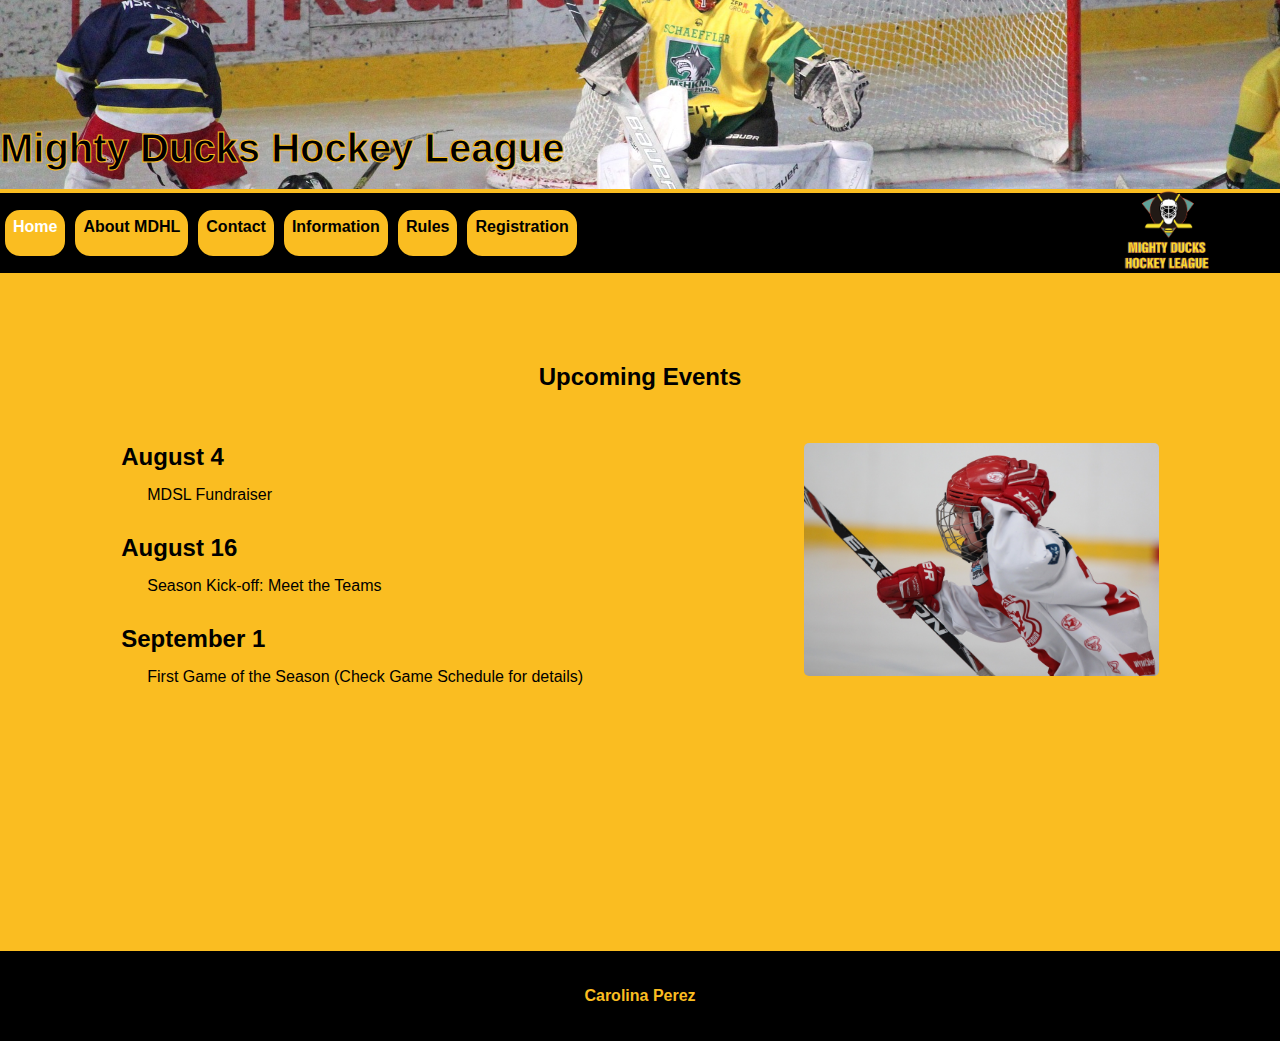
<file: index.html>
<!DOCTYPE html>
<html lang="en">
  <head>
    <meta charset="UTF-8" />
    <meta http-equiv="X-UA-Compatible" content="IE=edge" />
    <meta name="viewport" content="width=device-width, initial-scale=1.0" />
    <link rel="stylesheet" href="./assets/css/style.css">
    <title>Home</title>
    <link rel="shortcut icon" href="./assets/image/LogoMightyDucks-01.png" type="image/x-icon">
  </head>
  <body>
    <header>
      <img src="./assets/image/LogoMightyDucks-01.png" width="150" alt="Logo" class="logo" />
      <h1>Mighty Ducks Hockey League</h1>
      <img id="design" src="./assets/image/design2_image1.jpg" alt="jugando hockey">
      <nav>
        <a href="#" class="active">Home</a>
        <a href="about.html">About MDHL</a>
        <a href="contact.html">Contact</a>
        <a href="information.html">Information</a>
        <a href="rules.html">Rules</a>
        <a href="registration.html">Registration</a>        
      </nav>
    </header>    
    <main>
      <h2 id="title">Upcoming Events</h2>
      <div class="container">
        <div class="container2">
          <h3>August 4</h3>
          <p>MDSL Fundraiser</p>
          <h3>August 16</h3>
          <p>Season Kick-off: Meet the Teams</p>
          <h3>September 1</h3>
          <p>First Game of the Season (Check Game Schedule for details)</p>
        </div>
        <img src="./assets/image/hockey1.jpg" width="200" alt="playing hockey" class="imagen"/>
      </div>
    </main>
    <footer>
      <h4>Carolina Perez</h4>
    </footer>
  </body>
</html>
</file>
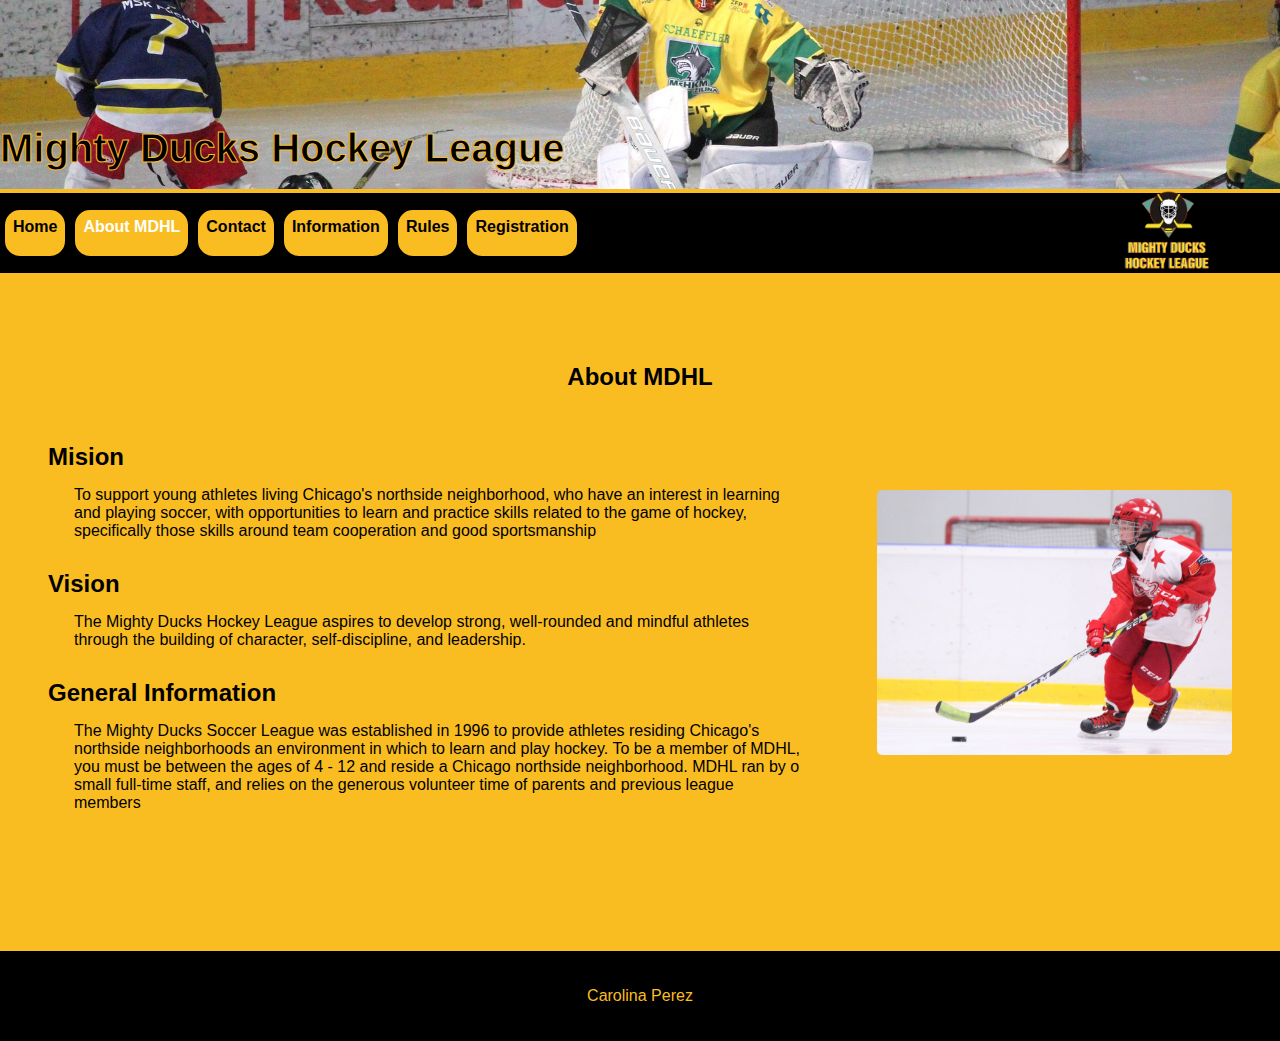
<file: about.html>
<!DOCTYPE html>
<html lang="en">
  <head>
    <meta charset="UTF-8" />
    <meta http-equiv="X-UA-Compatible" content="IE=edge" />
    <meta name="viewport" content="width=device-width, initial-scale=1.0" />
    <link rel="stylesheet" href="./assets/css/style.css" />
    <title>About MDHL</title>
    <link rel="shortcut icon" href="./assets/image/LogoMightyDucks-01.png" type="image/x-icon">
  </head>
  <body>
    <header>
      <h1>Mighty Ducks Hockey League</h1>
      <img id="design" src="./assets/image/design2_image1.jpg" alt="jugando hockey"/>
      <div class="nav">
        <img src="./assets/image/LogoMightyDucks-01.png" width="150" alt="Logo" class="logo"/>
        <nav>
          <a href="index.html">Home</a>
          <a href="#" class="active">About MDHL</a>
          <a href="contact.html">Contact</a>
          <a href="information.html">Information</a>
          <a href="rules.html">Rules</a>
          <a href="registration.html">Registration</a>
        </nav>
      </div>
    </header>
    <main>
      <h2 id="title">About MDHL</h2>
      <div class="container">
        <div class="container2">
          <h2>Mision</h2>
          <p>
            To support young athletes living Chicago's northside neighborhood, who
            have an interest in learning and playing soccer, with opportunities to
            learn and practice skills related to the game of hockey, specifically
            those skills around team cooperation and good sportsmanship
          </p>
          <h2>Vision</h2>
          <p>
            The Mighty Ducks Hockey League aspires to develop strong, well-rounded
            and mindful athletes through the building of character,
            self-discipline, and leadership.
          </p>
          <h2>General Information</h2>
          <p>
            The Mighty Ducks Soccer League was established in 1996 to provide
            athletes residing Chicago's northside neighborhoods an environment in
            which to learn and play hockey. To be a member of MDHL, you must be
            between the ages of 4 - 12 and reside a Chicago northside
            neighborhood. MDHL ran by o small full-time staff, and relies on the
            generous volunteer time of parents and previous league members
          </p>
        </div>
        <img src="./assets/image/hockey2.jpg" width="200" alt="playing hockey" class="imagen"/>
      </div>
    </main>
    <footer>
      <p>Carolina Perez</p>
    </footer>
  </body>
</html>
</file>
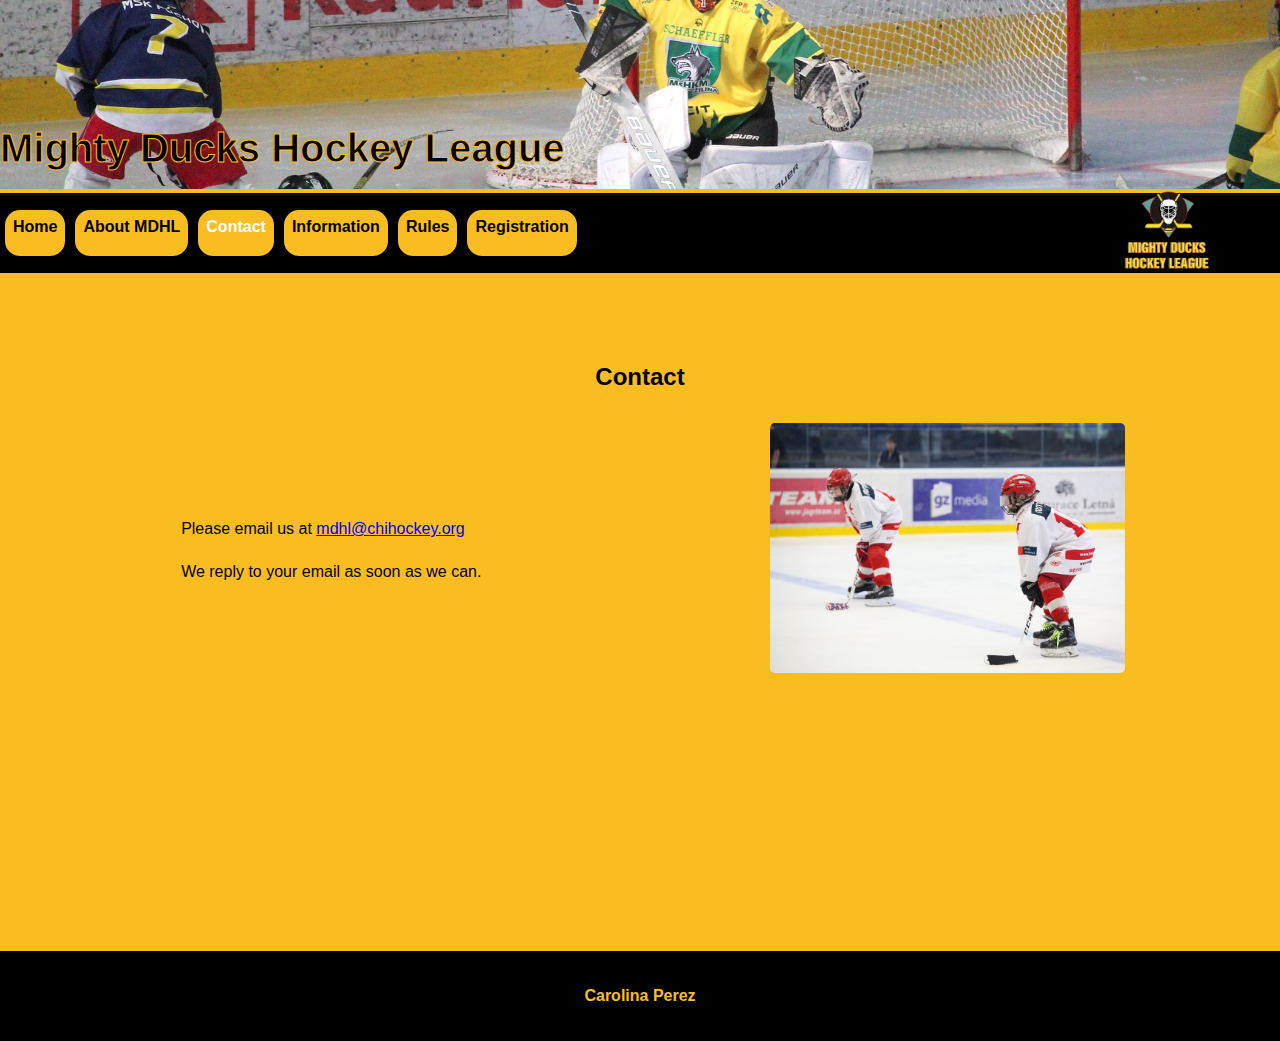
<file: contact.html>
<!DOCTYPE html>
<html lang="en">
<head>
    <meta charset="UTF-8">
    <meta http-equiv="X-UA-Compatible" content="IE=edge">
    <meta name="viewport" content="width=device-width, initial-scale=1.0">
    <link rel="stylesheet" href="./assets/css/style.css">
    <title>Contact</title>
    <link rel="shortcut icon" href="./assets/image/LogoMightyDucks-01.png" type="image/x-icon">
</head>
<body>
    <header>
        <img src="./assets/image/LogoMightyDucks-01.png" width="150" alt="Logo" class="logo">
        <h1>Mighty Ducks Hockey League</h1>
        <img id="design" src="./assets/image/design2_image1.jpg" alt="jugando hockey">
        <nav>
            <a href="index.html">Home</a>
            <a href="about.html" >About MDHL</a>
            <a href="#" class="active">Contact</a>
            <a href="information.html">Information</a>
            <a href="rules.html">Rules</a>
            <a href="registration.html">Registration</a>
        </nav>
    </header>
    <main>
        <h2 id="title">Contact</h2>
        <div class="container">
            <div class="container2">
                <p>Please email us at <a href="mailto:mdhl@chihockey.org">mdhl@chihockey.org</a></p>
                <p>We reply to your email as soon as we can.</p>
            </div>
            <img src="./assets/image/hockey3.jpg" width="200" alt="playing hockey" class="imagen">
        </div>
    </main>
    <footer>
        <h4>Carolina Perez</h4>
    </footer>
</body>
</html>
</file>
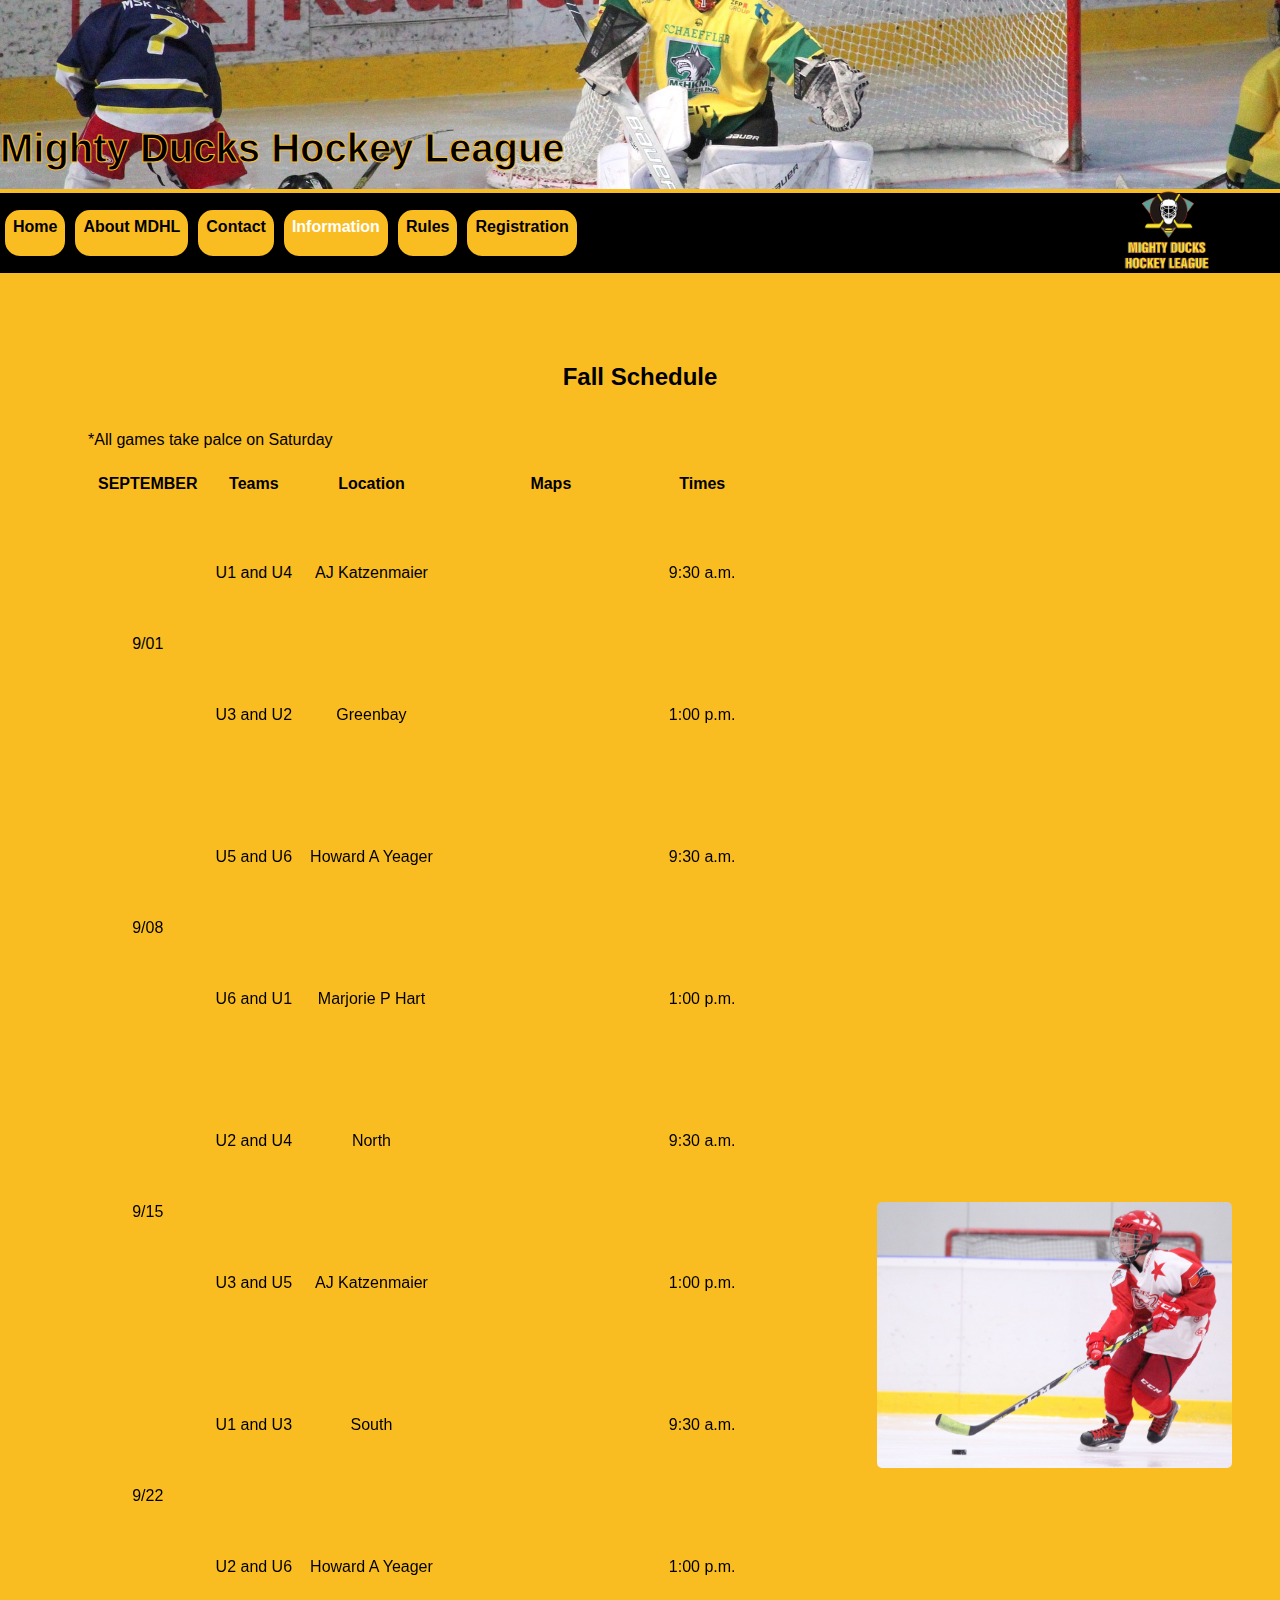
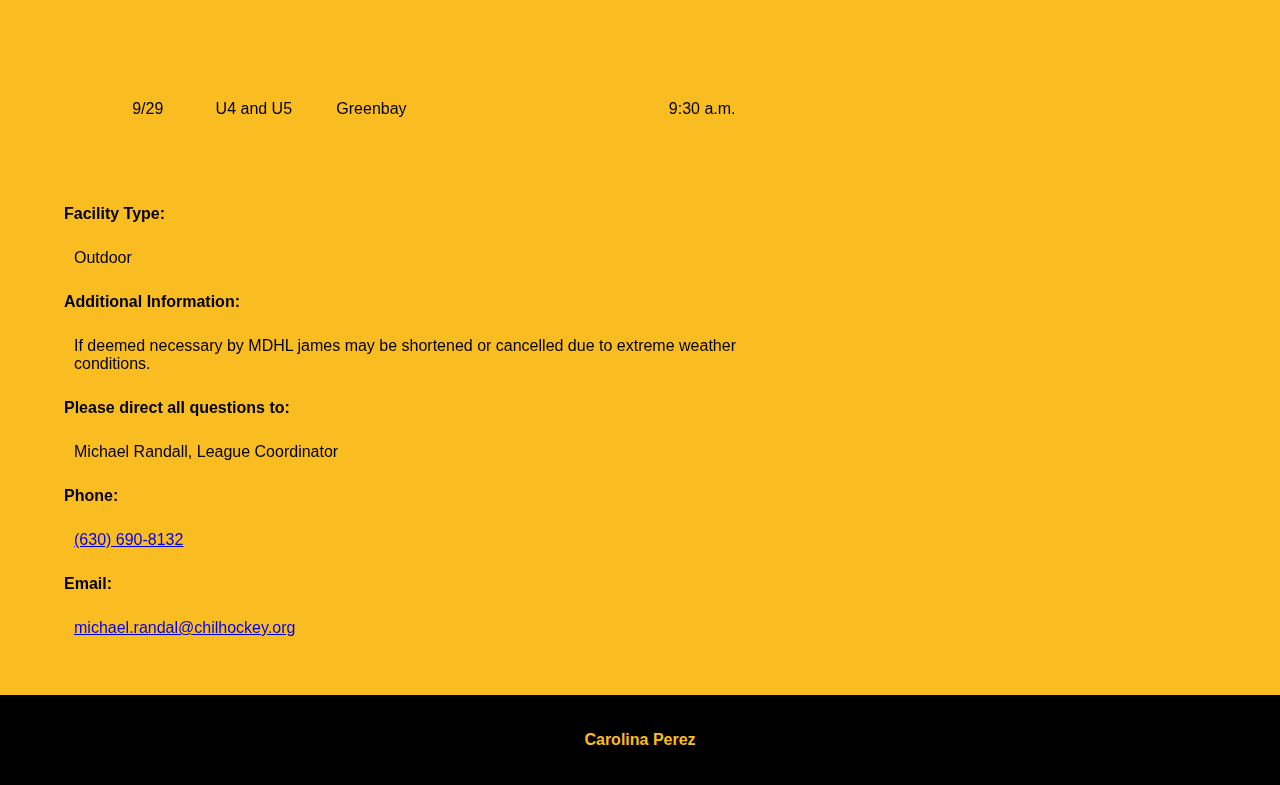
<file: information.html>
<!DOCTYPE html>
<html lang="en">
<head>
    <meta charset="UTF-8" />
    <meta http-equiv="X-UA-Compatible" content="IE=edge" />
    <meta name="viewport" content="width=device-width, initial-scale=1.0" />
    <link rel="stylesheet" href="./assets/css/style.css" />
    <title>Information</title>
    <link rel="shortcut icon" href="./assets/image/LogoMightyDucks-01.png" type="image/x-icon">
</head>
<body>
    <header>
        <img src="./assets/image/LogoMightyDucks-01.png" width="150" alt="Logo" class="logo"/>
        <h1>Mighty Ducks Hockey League</h1>
        <img id="design" src="./assets/image/design2_image1.jpg" alt="jugando hockey"/>
        <nav>
            <a href="index.html">Home</a>
            <a href="about.html">About MDHL</a>
            <a href="contact.html">Contact</a>
            <a href="#" class="active">Information</a>
            <a href="rules.html">Rules</a>
            <a href="registration.html">Registration</a>
        </nav>
    </header>
    <main>
        <h2 id="title">Fall Schedule</h2>
        <div class="container">
            <div>
                <table>
                <caption>
                *All games take palce on Saturday
                </caption>
                <thead>
                    <tr>
                        <th>SEPTEMBER</th>
                        <th>Teams</th>
                        <th>Location</th>
                        <th>Maps</th>
                        <th>Times</th>
                    </tr>
                    <tr>
                        <td rowspan="2">9/01</td>
                        <td>U1 and U4</td>
                        <td>AJ Katzenmaier</td>
                        <td><iframe src="https://www.google.com/maps/embed?pb=!1m18!1m12!1m3!1d2949.781070817096!2d-87.86499018476304!3d42.325868079189235!2m3!1f0!2f0!3f0!3m2!1i1024!2i768!4f13.1!3m3!1m2!1s0x880f932fbc6ba7cd%3A0xcf2bbe275c6da815!2sAJ%20Katzenmaier%20Academy!5e0!3m2!1ses-419!2sar!4v1663791544610!5m2!1ses-419!2sar" width="200" height="120" style="border:0;" allowfullscreen="" loading="lazy" referrerpolicy="no-referrer-when-downgrade"></iframe></td>
                        <td>9:30 a.m.</td>
                    </tr>
                    <tr>
                        <td>U3 and U2</td>
                        <td>Greenbay</td>
                        <td><iframe src="https://www.google.com/maps/embed?pb=!1m18!1m12!1m3!1d91027.85923364383!2d-88.06053456314565!3d44.52292404822956!2m3!1f0!2f0!3f0!3m2!1i1024!2i768!4f13.1!3m3!1m2!1s0x8802e2e809b380f3%3A0x6370045214dcf571!2sGreen%20Bay%2C%20Wisconsin%2C%20EE.%20UU.!5e0!3m2!1ses-419!2sar!4v1663791908706!5m2!1ses-419!2sar" width="200" height="120" style="border:0;" allowfullscreen="" loading="lazy" referrerpolicy="no-referrer-when-downgrade"></iframe></td>
                        <td>1:00 p.m.</td>
                    </tr>
                    <tr>
                        <td rowspan="2">9/08</td>
                        <td>U5 and U6</td>
                        <td>Howard A Yeager</td>
                        <td><iframe src="https://www.google.com/maps/embed?pb=!1m18!1m12!1m3!1d2950.2700626313836!2d-87.85606978476342!3d42.31543827918997!2m3!1f0!2f0!3f0!3m2!1i1024!2i768!4f13.1!3m3!1m2!1s0x880feccac26b07c5%3A0x8b51fa5d6efe771a!2sHoward%20A.%20Yeager%20School%20(PREK-K)!5e0!3m2!1ses-419!2sar!4v1663792040777!5m2!1ses-419!2sar" width="200" height="120" style="border:0;" allowfullscreen="" loading="lazy" referrerpolicy="no-referrer-when-downgrade"></iframe></td>
                        <td>9:30 a.m.</td>
                    </tr>
                    <tr>
                        <td>U6 and U1</td>
                        <td>Marjorie P Hart</td>
                        <td><iframe src="https://www.google.com/maps/embed?pb=!1m18!1m12!1m3!1d378756.96654114575!2d-88.02601861041445!3d42.12805257602795!2m3!1f0!2f0!3f0!3m2!1i1024!2i768!4f13.1!3m3!1m2!1s0x880fecd0628e1bb5%3A0x9a4d5f9aafd42e02!2sMarjorie%20P%20Hart%20School!5e0!3m2!1ses-419!2sar!4v1663792178084!5m2!1ses-419!2sar" width="200" height="120" style="border:0;" allowfullscreen="" loading="lazy" referrerpolicy="no-referrer-when-downgrade"></iframe></td>
                        <td>1:00 p.m.</td>
                    </tr>
                    <tr>
                        <td rowspan="2">9/15</td>
                        <td>U2 and U4</td>
                        <td>North</td>
                        <td><iframe src="https://www.google.com/maps/embed?pb=!1m18!1m12!1m3!1d378761.04203465243!2d-88.0260206964265!3d42.127370934340234!2m3!1f0!2f0!3f0!3m2!1i1024!2i768!4f13.1!3m3!1m2!1s0x880fcd95e6f08ca7%3A0x860dba52293692b4!2sNorth%20Park%20University!5e0!3m2!1ses-419!2sar!4v1663792420945!5m2!1ses-419!2sar" width="200" height="120" style="border:0;" allowfullscreen="" loading="lazy" referrerpolicy="no-referrer-when-downgrade"></iframe></td>
                        <td>9:30 a.m.</td>
                    </tr>
                    <tr>
                        <td>U3 and U5</td>
                        <td>AJ Katzenmaier</td>
                        <td><iframe src="https://www.google.com/maps/embed?pb=!1m18!1m12!1m3!1d2949.781070817096!2d-87.86499018476304!3d42.325868079189235!2m3!1f0!2f0!3f0!3m2!1i1024!2i768!4f13.1!3m3!1m2!1s0x880f932fbc6ba7cd%3A0xcf2bbe275c6da815!2sAJ%20Katzenmaier%20Academy!5e0!3m2!1ses-419!2sar!4v1663791544610!5m2!1ses-419!2sar" width="200" height="120" style="border:0;" allowfullscreen="" loading="lazy" referrerpolicy="no-referrer-when-downgrade"></iframe></td>
                        <td>1:00 p.m.</td>
                    </tr>
                    <tr>
                        <td rowspan="2">9/22</td>
                        <td>U1 and U3</td>
                        <td>South</td>
                        <td><iframe src="https://www.google.com/maps/embed?pb=!1m18!1m12!1m3!1d23771.70352221837!2d-87.66337945119085!3d41.86138526692929!2m3!1f0!2f0!3f0!3m2!1i1024!2i768!4f13.1!3m3!1m2!1s0x880e2c8f3bbc18fb%3A0x91e24d68ed0a1370!2sSouth%20Loop%2C%20Chicago%2C%20Illinois%2C%20EE.%20UU.!5e0!3m2!1ses-419!2sar!4v1663792503001!5m2!1ses-419!2sar" width="200" height="120" style="border:0;" allowfullscreen="" loading="lazy" referrerpolicy="no-referrer-when-downgrade"></iframe></td>
                        <td>9:30 a.m.</td>
                    </tr>
                    <tr>
                        <td>U2 and U6</td>
                        <td>Howard A Yeager</td>
                        <td><iframe src="https://www.google.com/maps/embed?pb=!1m18!1m12!1m3!1d2950.2700626313836!2d-87.85606978476342!3d42.31543827918997!2m3!1f0!2f0!3f0!3m2!1i1024!2i768!4f13.1!3m3!1m2!1s0x880feccac26b07c5%3A0x8b51fa5d6efe771a!2sHoward%20A.%20Yeager%20School%20(PREK-K)!5e0!3m2!1ses-419!2sar!4v1663792040777!5m2!1ses-419!2sar" width="200" height="120" style="border:0;" allowfullscreen="" loading="lazy" referrerpolicy="no-referrer-when-downgrade"></iframe></td>
                        <td>1:00 p.m.</td>
                    </tr>
                    <tr>
                        <td>9/29</td>
                        <td>U4 and U5</td>
                        <td>Greenbay</td>
                        <td><iframe src="https://www.google.com/maps/embed?pb=!1m18!1m12!1m3!1d91027.85923364383!2d-88.06053456314565!3d44.52292404822956!2m3!1f0!2f0!3f0!3m2!1i1024!2i768!4f13.1!3m3!1m2!1s0x8802e2e809b380f3%3A0x6370045214dcf571!2sGreen%20Bay%2C%20Wisconsin%2C%20EE.%20UU.!5e0!3m2!1ses-419!2sar!4v1663791908706!5m2!1ses-419!2sar" width="200" height="120" style="border:0;" allowfullscreen="" loading="lazy" referrerpolicy="no-referrer-when-downgrade"></iframe></td>
                        <td>9:30 a.m.</td>
                    </tr>
                </thead>
                </table>
                <h4>Facility Type:</h4>
                <p>Outdoor</p>
                <h4>Additional Information:</h4>
                <p>
                    If deemed necessary by MDHL james may be shortened or cancelled due
                    to extreme weather conditions.
                </p>
                <h4>Please direct all questions to:</h4>
                <p>Michael Randall, League Coordinator</p>
                <h4>Phone:</h4>
                <p><a href="tel:6306908132">(630) 690-8132</a></p>
                <h4>Email:</h4>
                <p>
                    <a href="mailto:michael.randal@chilhockey.org">michael.randal@chilhockey.org</a>
                </p>
            </div>
            <img src="./assets/image/hockey2.jpg" width="200" alt="playing hockey" class="imagen"/>
        </div>
    </main>
    <footer>
        <h4>Carolina Perez</h4>
    </footer>
</body>
</html>
</file>
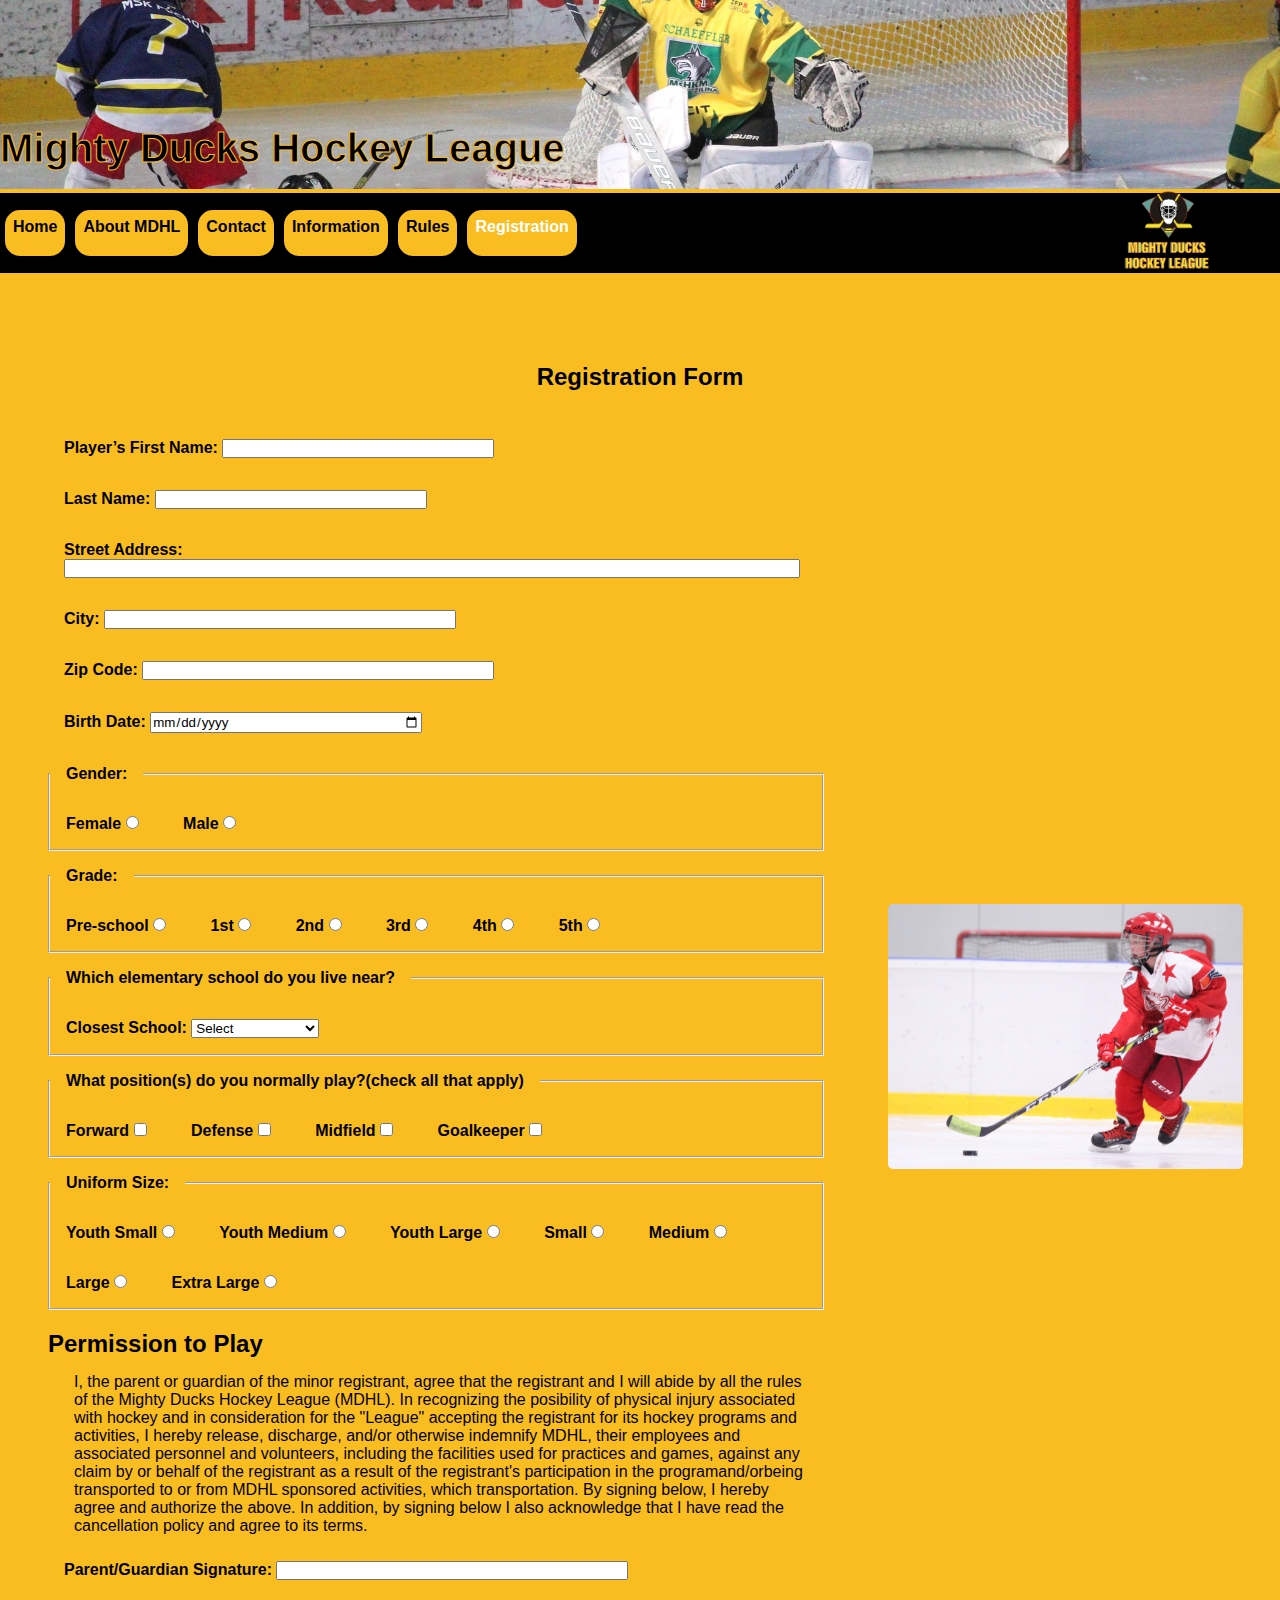
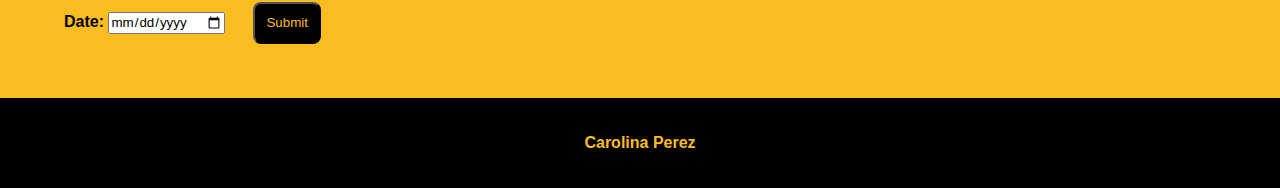
<file: registration.html>
<!DOCTYPE html>
<html lang="en">
<head>
    <meta charset="UTF-8">
    <meta http-equiv="X-UA-Compatible" content="IE=edge">
    <meta name="viewport" content="width=device-width, initial-scale=1.0">
    <link rel="stylesheet" href="./assets/css/style.css">
    <title>Registration</title>
    <link rel="shortcut icon" href="./assets/image/LogoMightyDucks-01.png" type="image/x-icon">
</head>
<body>
    <header>
        <img src="./assets/image/LogoMightyDucks-01.png" width="150" alt="Logo" class="logo">
        <h1>Mighty Ducks Hockey League</h1>
        <img id="design" src="./assets/image/design2_image1.jpg" alt="jugando hockey">
        <nav>
            <a href="index.html">Home</a>
            <a href="about.html" >About MDHL</a>
            <a href="contact.html">Contact</a>
            <a href="information.html">Information</a>
            <a href="rules.html">Rules</a>
            <a href="#" class="active">Registration</a>
        </nav>
    </header>
    <main>
        <h2 id="title">Registration Form</h2>
        <div class="container">
            <form action="show_data.html" method="GET">
                <label>Player’s First Name:
                    <input id="first_name" type="text" name="first name">
                </label>
                <label>Last Name:
                    <input type="text" id="last_name" name="Last_name">
                </label>
                <label>Street Address:
                    <input class="address" type="text" name="street_address">
                </label>
                <label>City:
                    <input type="text" id="city" name="City">
                </label>
                <label>Zip Code:
                    <input type="number" id="zip_code" name="Zip_code">
                </label>
                <label>Birth Date:
                    <input type="date" id="birth_date" name="Birth_date">
                </label>
                <fieldset>
                    <legend>Gender:</legend>
                    <label>Female
                        <input type="radio" name="gender" value="f">
                    </label>
                    <label>Male
                        <input type="radio" name="gender" value="m">
                    </label>
                </fieldset>
                <fieldset>
                <legend>Grade:</legend>
                    <label>Pre-school
                        <input type="radio" name="grade" value="pre-school">
                    </label>
                    <label>1st
                        <input type="radio" name="grade" value="1st">
                    </label>
                    <label>2nd
                        <input type="radio" name="grade" value="2nd">
                    </label>
                    <label>3rd
                        <input type="radio" name="grade" value="3rd">
                    </label>
                    <label>4th
                        <input type="radio" name="grade" value="4th">
                    </label>
                    <label>5th
                        <input type="radio" name="grade" value="5th">
                    </label>
                </fieldset>
                <fieldset>
                    <legend>Which elementary school do you live near?</legend>
                    <label> Closest School:
                        <select name="school">
                            <option value=" " >Select </option>
                            <option value="AJ_Katzenmaier">AJ Katzenmaier</option>
                            <option value="Greenbay">Greenbay</option>
                            <option value="Howard_A_Yeager">Howard A Yeager</option>
                            <option value="Marjorie_P_Hart">Marjorie P Hart</option>
                            <option value="Nort_Elementary">Nort Elementary</option>
                            <option value="South_Elementary">South Elementary</option>
                        </select>
                    </label>
                </fieldset>
                <fieldset>
                    <legend>What position(s) do you normally play?(check all that apply)</legend>
                    <label>Forward
                        <input type="checkbox" name="position" value="forward">
                    </label>
                    <label>Defense
                        <input type="checkbox" name="position" value="defense">
                    </label>
                    <label>Midfield
                        <input type="checkbox" name="position" value="midfield">
                    </label>
                    <label>Goalkeeper
                        <input type="checkbox" name="position" value="goalkeeper">
                    </label>
                </fieldset>
                <fieldset>
                    <legend>Uniform Size:</legend>
                    <label>Youth Small
                        <input type="radio" name="size" value="youth-small">
                    </label>
                    <label>Youth Medium
                        <input type="radio" name="size" value="youth-medium">
                    </label>
                    <label>Youth Large
                        <input type="radio" name="size" value="youth-large">
                    </label>
                    <label>Small
                        <input type="radio" name="size" value="small">
                    </label>
                    <label>Medium
                        <input type="radio" name="size" value="medium">
                    </label>
                    <label>Large
                        <input type="radio" name="size" value="large">
                    </label>
                    <label>Extra Large
                        <input type="radio" name="size" value="extra-large">
                    </label>
                </fieldset>
                <h3>Permission to Play</h3>
                <p>I, the parent or guardian of the minor registrant, agree that the registrant and
                I will abide by all the rules of the Mighty Ducks Hockey League (MDHL). In 
                recognizing the posibility of physical injury associated with hockey and in
                consideration for the "League" accepting the registrant for its hockey
                programs and activities, I hereby release, discharge, and/or otherwise indemnify
                MDHL, their employees and associated personnel and volunteers, including the 
                facilities used for practices and games, against any claim by or behalf of the
                registrant as a result of the registrant's participation in the programand/orbeing 
                transported to or from MDHL sponsored activities, which transportation.
                By signing below, I hereby agree and authorize the above. In addition, by signing below
                I also acknowledge that I have read the cancellation policy and agree to its terms.</p>
                <label>Parent/Guardian Signature:
                    <input type="text" id="parent" name="parent_guardian" >
                </label>
                <label>Date:
                    <input name="date_" type="date">
                </label>
                <input type="submit" id="submit" value="Submit">
            </form>
            <img src="./assets/image/hockey2.jpg" width="200" alt="playing hockey" class="imagen"/>
        </div>
    </main>
    <footer>
        <h4>Carolina Perez</h4>
    </footer>
</body>
</html>
</file>
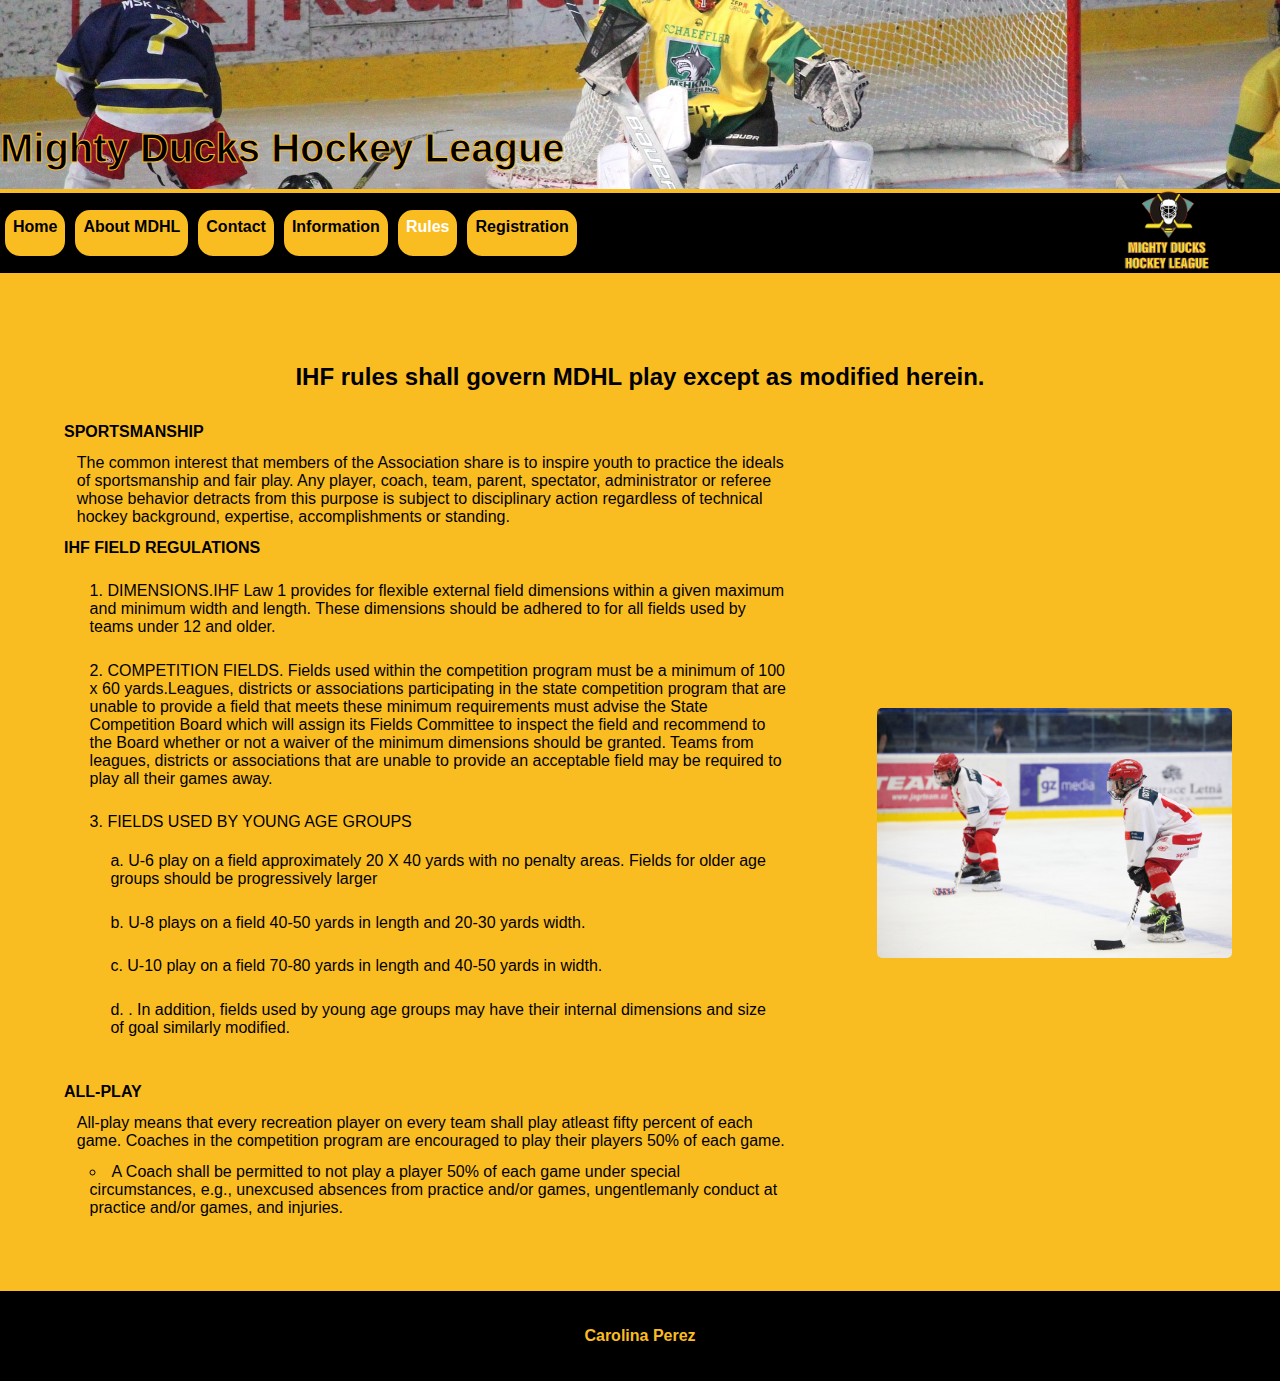
<file: rules.html>
<!DOCTYPE html>
<html lang="en">
<head>
    <meta charset="UTF-8">
    <meta http-equiv="X-UA-Compatible" content="IE=edge">
    <meta name="viewport" content="width=device-width, initial-scale=1.0">
    <link rel="stylesheet" href="./assets/css/style.css">
    <title>Rules</title>
    <link rel="shortcut icon" href="./assets/image/LogoMightyDucks-01.png" type="image/x-icon">
</head>
<body>
    <header>
        <img src="./assets/image/LogoMightyDucks-01.png" width="150" alt="Logo" class="logo">
        <h1>Mighty Ducks Hockey League</h1>
        <img id="design" src="./assets/image/design2_image1.jpg" alt="jugando hockey">
        <nav>
            <a href="index.html">Home</a>
            <a href="about.html" >About MDHL</a>
            <a href="contact.html" >Contact</a>
            <a href="information.html">Information</a>
            <a href="#" class="active">Rules</a>
            <a href="registration.html">Registration</a>
        </nav>
    </header>
    <main>
        <h2 id="title">IHF rules shall govern MDHL play except as modified herein.</h2>
        <div class="container">
            <dl>
                <dt>SPORTSMANSHIP</dt>
                <dd>The common interest that members of the Association share is to inspire
                    youth to practice the ideals of sportsmanship and fair play. Any player, coach,
                    team, parent, spectator, administrator or referee whose behavior detracts from
                    this purpose is subject to disciplinary action regardless of technical hockey
                    background, expertise, accomplishments or standing.</dd>
                <dt>IHF FIELD REGULATIONS</dt>
                <dd>
                    <ol>
                        <li>DIMENSIONS.IHF Law 1 provides for flexible external field dimensions within
                        a given maximum and minimum width and length. These dimensions should be
                        adhered to for all fields used by teams under 12 and older.
                        </li>
                        <li>COMPETITION FIELDS. Fields used within the competition program must be
                            a minimum of 100 x 60 yards.Leagues, districts or associations participating in
                            the state competition program that are unable to provide a field that meets these
                            minimum requirements must advise the State Competition Board which will
                            assign its Fields Committee to inspect the field and recommend to the Board
                            whether or not a waiver of the minimum dimensions should be granted. Teams
                            from leagues, districts or associations that are unable to provide an acceptable
                            field may be required to play all their games away.
                        </li>
                        <li>FIELDS USED BY YOUNG AGE GROUPS
                            <ol class="con-letras">
                                <li>U-6 play on a field approximately 20 X 40 yards with no penalty areas. Fields
                                    for older age groups should be progressively larger
                                </li>
                                <li> U-8 plays on a field 40-50 yards in length and 20-30 yards width.
                                </li>
                                <li>U-10 play on a field 70-80 yards in length and 40-50 yards in width.
                                </li>
                                <li>. In addition, fields used by young age groups may have their internal
                                    dimensions and size of goal similarly modified.
                                </li>
                            </ol>
                        </li>                    
                    </ol>
                </dd>
                <dt>ALL-PLAY</dt>
                <dd>All-play means that every recreation player on every team shall play atleast
                    fifty percent of each game. Coaches in the competition program are encouraged
                    to play their players 50% of each game. 
                    <ul>
                        <li>A Coach shall be permitted to not play a player 50% of each game
                            under special circumstances, e.g., unexcused absences from practice
                            and/or games, ungentlemanly conduct at practice and/or games, and
                            injuries.
                        </li>
                    </ul>
                </dd>
            </dl>
            <img src="./assets/image/hockey3.jpg" width="200" alt="playing hockey" class="imagen">
        </div>
    </main>
    <footer>
        <h4>Carolina Perez</h4>
    </footer>
</body>
</html>
</file>
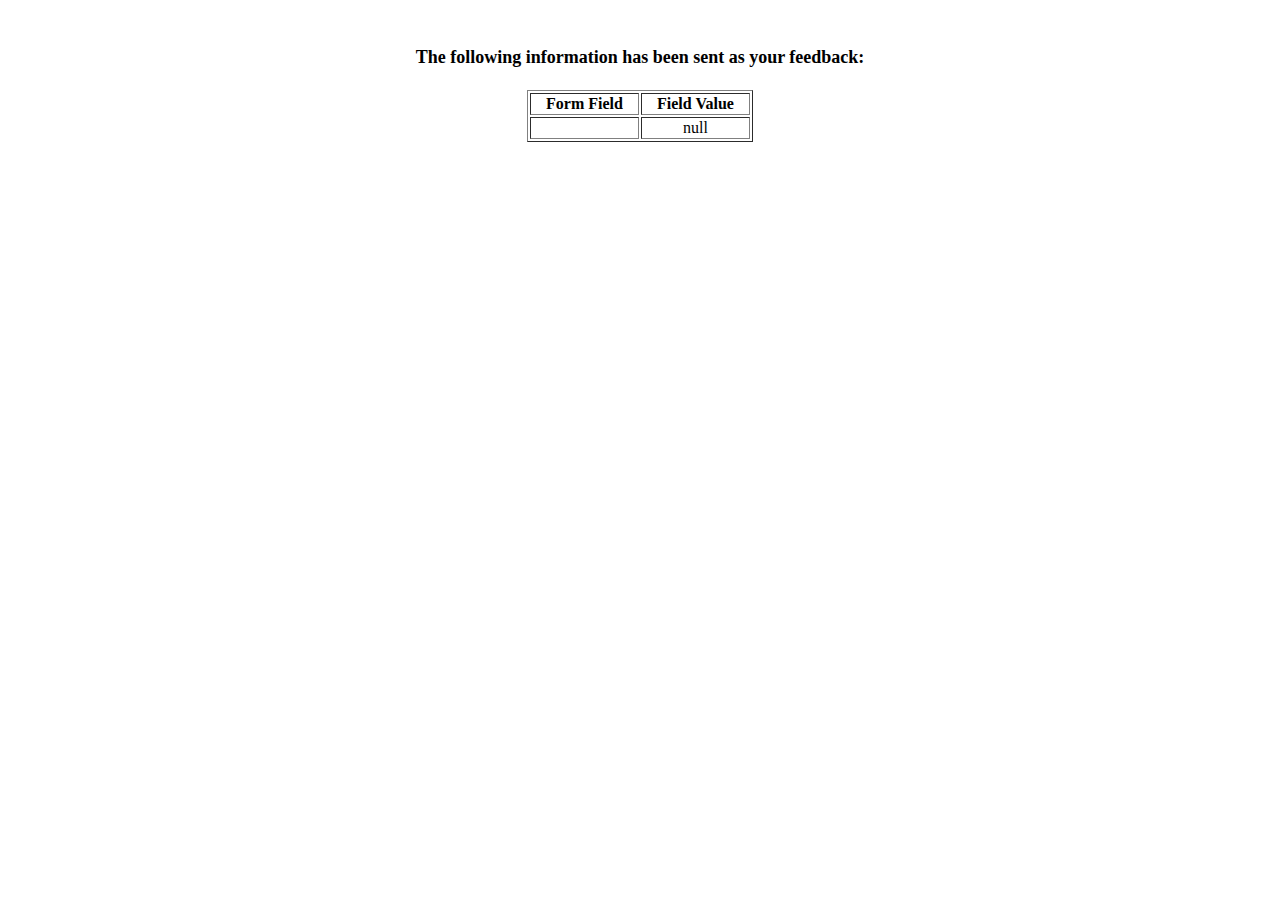
<file: show_data.html>
<html>
<head>
<title>Feedback Sent</title>
</head>
<body>
<p align=center>&nbsp;</p>
<h1 align=center><font size="+1">The following information has been sent as your
  feedback:</font></h1>

<table border="1" align=center width="226">
  <tr>
    <th align="center">Form Field</th>
    <th align="center">Field Value</th>
  </tr>

<script language="javascript">
var args = location.search.substr(1).split('&');
for (var i = 0; i < args.length; ++i) {
  var parts = args[i].split('=');
  if (parts != null) {
    var field = parts[0];
    var value = parts[1];
    if (value == null) {
      value = "null"
    }
    else {
      value = '"' + unescape(value.replace(/\+/g, ' ')) + '"';
    }

    document.writeln('<tr><td align="center">' + field + '</td>');
    document.writeln('<td align="center">' + value + '</td></tr>');
  }
}
</script>

<noscript>
<tr><td>
<p>You need to turn on Javascript in your browser.</p>

<p>In Microsoft Internet Explorer 4 or greater:</p>
<ul>
<li>From the "Tools" menu (in IE 4, it's the "View" menu), select "Internet Options".</li>
<li>Click on the "Security" tab.</li>
<li>Click on the "Custom Level" button. (In IE 4, select "Custom"
and then click on "Settings...".)</li>
<li>Under "Active scripting" make sure "Enable" is selected.</li>
</ul>

<p>In Netscape version 4 or greater:</p>
<ul>
<li>From the <b>Edit</b> menu, select <b>Preferences</b>.</li>
<li>In the <b>Category</b> list on the left, click on the word "Advanced".</li>
<li>In the panel on the right, make sure "Enable JavaScript" is checked.</li>
<li>Click the <b>OK</b> button.</li>
</ul>

</td></tr>
</noscript>

</table>
</body>
</html>
</file>
<file: assets/css/style.css>
*{
    padding: 0;
    margin: 0;
    box-sizing: border-box;
    font-family:Verdana, Geneva, Tahoma, sans-serif
}

body{
    background-color: rgb(250, 189, 33);
}

header {
    height: 35vh;
}

h1{
    position: absolute;
    top:14%;
    font-size:2.5rem;
    -webkit-text-fill-color: black;
    -webkit-text-stroke: 1px rgb(250, 189, 33);
}

#design{
    width: 100%;
    height:60%;
    object-fit: cover;
}

.logo{
    height:100px;
    width:auto;
    position:absolute;
    right: 5%;
    top:20%;
}

nav{
    display:flex;
    background-color:black;
    height:5rem;
    justify-content:flex-start;
    align-items: center
}

nav a{
    height:3.5rem; 
    text-decoration: none;
    background-color: rgb(250, 189, 33);
    color:black;
    font-size: 1rem;
    font-weight: bold;
    padding:8px;
    border: 5px solid black;
    border-radius:20px;
}
.active{
    color: white
}

main{
    min-height:60vh;
    margin: 3rem;
}

#title{
    width: 100%;
    text-align: center;
    margin-bottom: 2rem;
}

.container{
    display:flex;
    justify-content:space-around;
    align-items: center;
    gap: 4rem
}

main div h2, main div h3{
    margin-top: 20px;
    color: black;
    font-size: 1.5rem;
}

main div p{
    padding: 10px;
    margin-top: 5px;
    margin-left: 1rem;
    font-size: 1rem;
}

.imagen{
    width: 30%;
    border-radius: 5px;
}

main h4{
    margin: 1rem
}

main p{
    margin-left: 2.5rem;
} 

.container2{
    display:flex;
    flex-direction: column;
}

footer{
    height: 10vh;
    background-color:black;
    color:rgb(250, 189, 33);
    display:flex;
    justify-content: center;
    align-items: center;
}

/*Listas*/
dl{
    margin-left:1rem;
    font-size: 1rem;
}

ol li, ul li, dl dd{
    list-style-position: inside;
    padding: .8rem
}

dl dt{
    font-weight: bold;
}

ul li {
    list-style-type: circle;
}

.con-letras{
    list-style-type:lower-alpha;
    padding:.5rem;
}

/*tablas*/
table{
    margin-left:2rem;
}
table, th, td{
    padding: .5rem;
    text-align: center;
}

caption{
    padding: .5rem;
    text-align: left;
}

/*Form*/
form{
    width:100%;
}

legend, label{
    font-weight: bold;
    padding: 1rem;
}

label{
    display: inline-block
}

input{
    margin-right:.5rem;
}
.address{
    width: 46rem;
}

#first_name, #last_name, #birth_date{
    width: 17rem;
}

#city, #zip_code, #parent{
    width: 22rem;
}

#submit{
    background-color: black;
    color:rgb(250, 189, 33);
    border-radius: 8px;
    padding: .7rem;
    
}

@media (min-width:0px) and (max-width:767px){
    header {
        height:50vh;
        background-color:black;
    }
    #design{
        height:40%;
    }
    h1{
        font-size:1.2rem;
    }
    nav{
        height:auto;
        flex-direction: column;
        align-items:center;
        /* flex-wrap: wrap; */
    }

    nav a {
    height:2rem; 
    font-size: .8rem;
    padding:3px;
    border: 3px solid black;
    }

    .nav{
        display:flex;
        justify-content:center;
    }

    .container{
        flex-direction: column;
    }
}

@media (min-width: 768px) and (max-width: 1199){
    /* .logo{
        position: absolute;
        right:2%;
    } */
}
</file>
